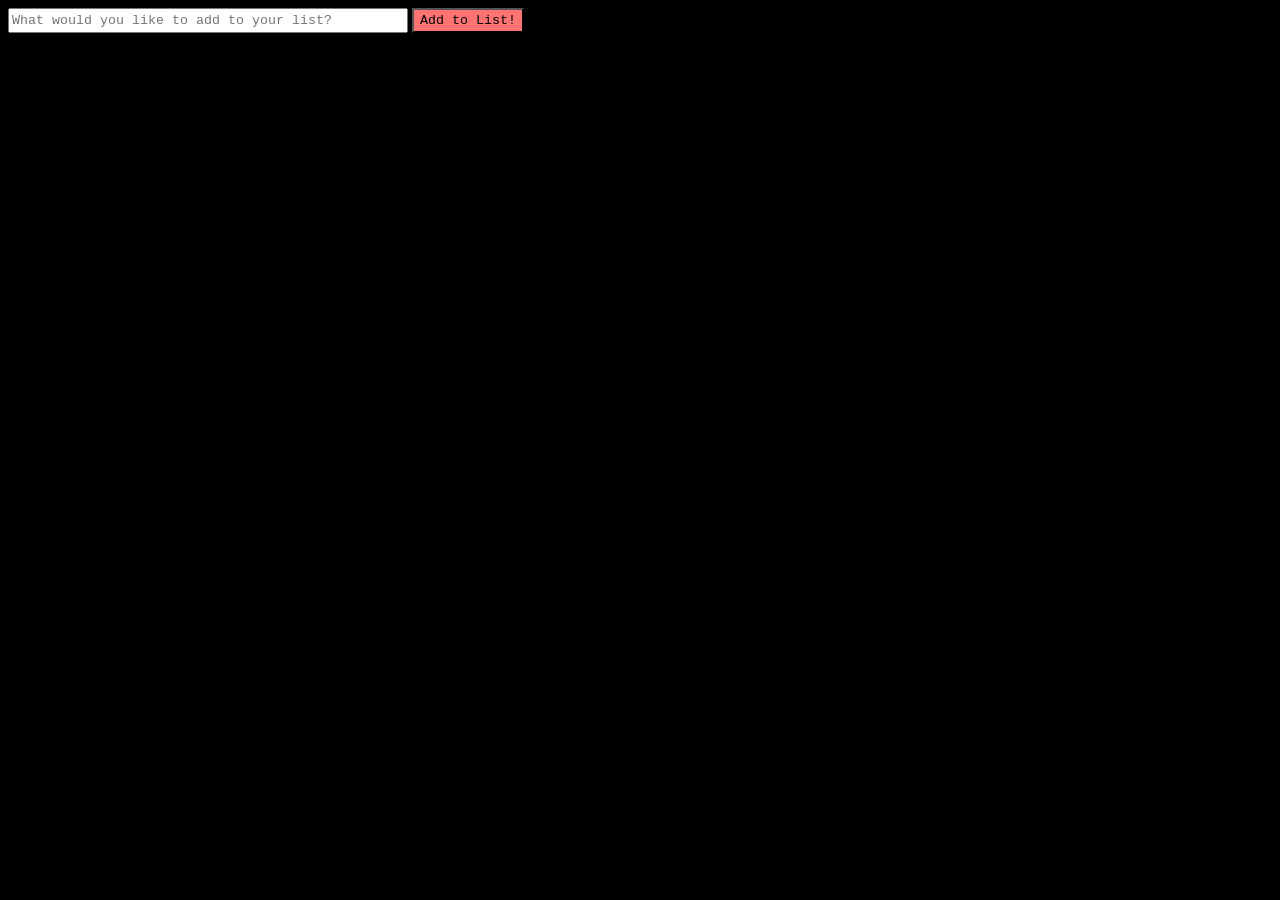
<file: appendListItem/index.html>
<html>
<head>
	<title>Our List</title>
	<script src="jquery.js"></script>
	<script type="text/javascript" src="javascriptWithJQuery.js"></script>
	<link rel="stylesheet" type="text/css" href="styles.css">
</head>
<body>
	<form class="form-inline" id="itemForm">
	    <label for="exampleInputName2"></label>
		<input type="text" id="itemInput" placeholder="What would you like to add to your list?">
		<button type="submit" id="itemSubmitter">Add to List!</button>
	</form>

<ul id="listOfItems">
</ul>

</body>
</html>
</file>
<file: appendListItem/styles.css>
/* your styles here */

body{
	background-color: black;
}

input{
	width: 400px;
	height: 25px;
	font-family:  "Lucida Console", Courier, monospace;
}

button{
	height: 25px;
	background-color: #FF7373;
	font-family:  "Lucida Console", Courier, monospace;
}

#listOfItems .listItem {
   color: #FF7373;
   font-family:  "Lucida Console", Courier, monospace;
   margin-bottom: 10px;
}
</file>
